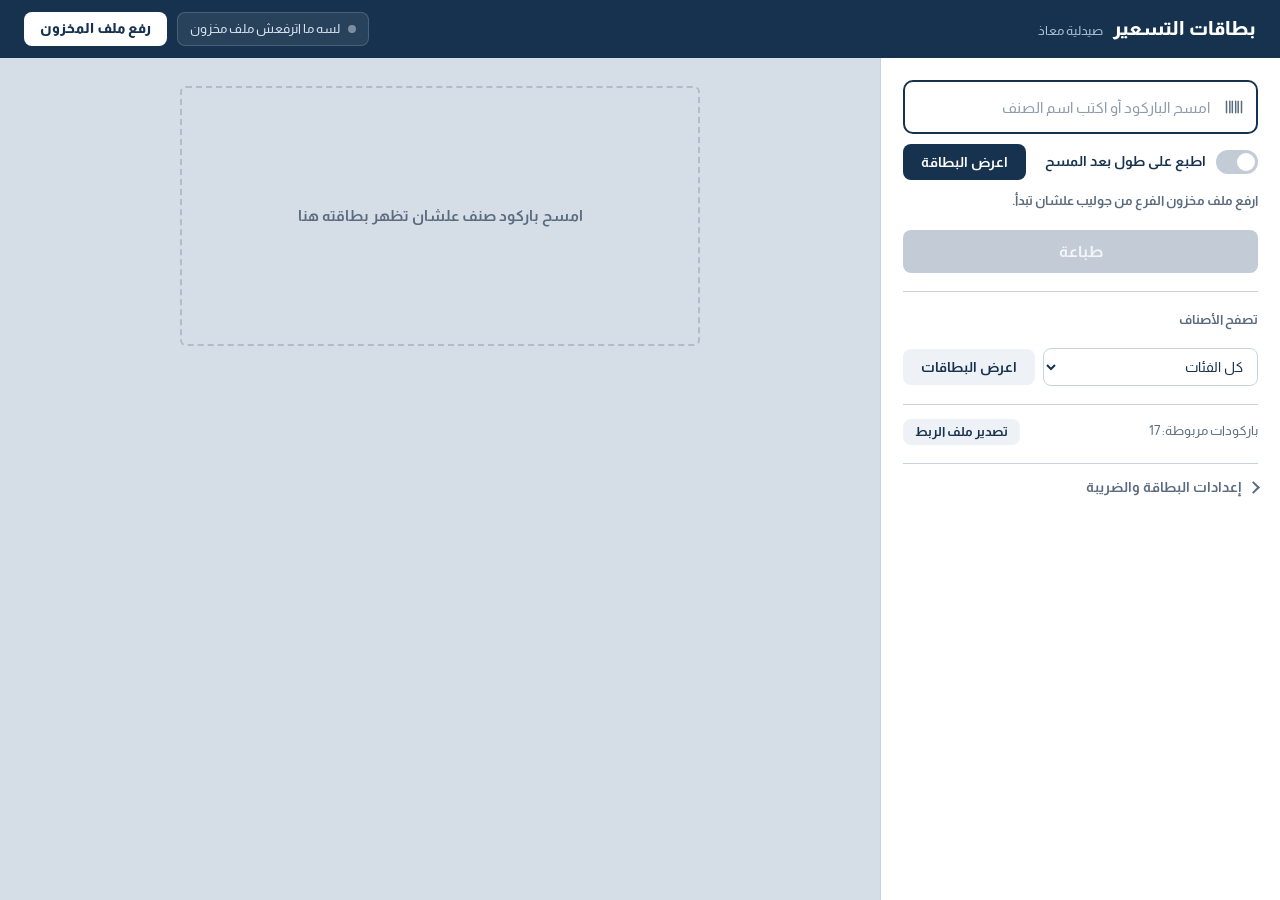
<file: index.html>
<!DOCTYPE html>
<html lang="ar" dir="rtl">
<head>
<meta charset="UTF-8">
<title>مولد بطاقات التسعير - صيدلية معاذ</title>
<link rel="icon" type="image/svg+xml" href="favicon.svg">
<script src="assets/lib/xlsx.full.min.js"></script>
<link href="assets/fonts.css" rel="stylesheet">
<style>
  :root{
    --tag-w: 70mm;
    --tag-h: 35mm;
    --gap: 3mm;

    /* طاولة الطباعة: كحلي معاذ + ورق الاستيكر + رمادي الكاونتر */
    --navy:#16324F;
    --navy-dark:#0E2236;
    --ink:#16324F;
    --ink-soft:#5B6B7F;
    --counter:#E6EBF0;
    --roll:#D5DDE6;
    --paper:#FFFFFF;
    --rule:#C9D3DE;
    --ready:#17805A;
    --ready-dark:#11654A;
    --amber:#A8650F;
    --danger:#B42318;
    --pill-bg:#EEF2F6;
    --border-dash:#C9D3DE;
    --font:"Almarai","Tajawal","Tahoma",sans-serif;
  }
  *{box-sizing:border-box;}
  html,body{margin:0;}
  body{
    font-family:var(--font);
    background:var(--counter);
    color:var(--ink);
    font-size:14px;
    line-height:1.5;
    min-height:100vh;
  }
  button, input, select{font-family:var(--font);}
  :focus-visible{outline:3px solid rgba(22,50,79,.35);outline-offset:2px;}

  /* ---------- الشريط العلوي ---------- */
  .masthead{
    display:flex;align-items:center;justify-content:space-between;gap:16px;flex-wrap:wrap;
    padding:12px 24px;
    background:var(--navy);
    color:#fff;
  }
  .brand{display:flex;align-items:baseline;gap:10px;}
  .brand h1{margin:0;font-size:19px;font-weight:800;letter-spacing:0;}
  .brand span{font-size:13px;color:#AFC2D6;}
  .stock{display:flex;align-items:center;gap:10px;flex-wrap:wrap;}
  .stock-chip{
    display:flex;align-items:center;gap:8px;
    background:rgba(255,255,255,.08);
    border:1px solid rgba(255,255,255,.16);
    border-radius:8px;
    padding:6px 12px;
    font-size:13px;color:#DCE6F0;
  }
  .stock-chip::before{content:"";width:8px;height:8px;border-radius:50%;background:#7C8DA0;flex:0 0 auto;}
  .stock-chip.ok::before{background:#4ADE9B;}
  .stock-chip .sep{width:1px;height:14px;background:rgba(255,255,255,.25);}
  .file-btn{
    display:inline-flex;align-items:center;
    background:#fff;color:var(--navy);
    border-radius:8px;padding:7px 16px;
    font-size:13.5px;font-weight:800;cursor:pointer;
  }
  .file-btn:hover{background:#E7EEF6;}
  .pill{display:none;}   /* اسم الملف بقى في شريحة المخزون */

  /* ---------- التخطيط ---------- */
  .wrap{
    display:grid;
    grid-template-columns:minmax(320px,400px) 1fr;
    gap:0;
    min-height:calc(100vh - 58px);
  }
  .panel{
    background:var(--paper);
    border-inline-end:1px solid var(--rule);
    padding:22px 22px 28px;
    display:flex;flex-direction:column;gap:18px;
  }
  .section-title{margin:0 0 8px;font-size:13px;font-weight:700;color:var(--ink-soft);}

  /* ---------- المسح ---------- */
  .scan-box{display:flex;flex-direction:column;gap:10px;}
  .scan-input-wrap{position:relative;display:flex;align-items:center;}
  .scan-input-wrap .scan-ic{position:absolute;right:14px;display:flex;color:var(--ink-soft);pointer-events:none;}
  .scan-input-wrap input{
    width:100%;
    padding:15px 46px 15px 14px;
    border:2px solid var(--navy);
    border-radius:10px;
    font-size:18px;font-weight:700;color:var(--ink);
    background:#fff;
  }
  .scan-input-wrap input::placeholder{font-weight:400;font-size:15px;color:#8E9BAB;}
  .scan-input-wrap input:focus{outline:none;box-shadow:0 0 0 4px rgba(22,50,79,.14);}
  .scan-actions{display:flex;align-items:center;justify-content:space-between;gap:12px;flex-wrap:wrap;}

  button{
    border:none;border-radius:8px;
    background:var(--navy);color:#fff;
    padding:10px 18px;
    font-size:14px;font-weight:700;cursor:pointer;
  }
  button:hover:not(:disabled){background:var(--navy-dark);}
  button:disabled{background:#C3CCD6;color:#F4F6F8;cursor:not-allowed;}
  button.secondary{background:var(--pill-bg);color:var(--ink);}
  button.secondary:hover:not(:disabled){background:#DEE5EC;}
  #printBtn{background:var(--ready);width:100%;padding:13px;font-size:16px;}
  #printBtn:hover:not(:disabled){background:var(--ready-dark);}
  #printBtn:disabled{background:#C3CCD6;}

  .switch{display:inline-flex;align-items:center;gap:10px;cursor:pointer;user-select:none;}
  .switch input{position:absolute;opacity:0;width:0;height:0;}
  .switch-track{position:relative;width:42px;height:24px;border-radius:999px;background:#C3CCD6;transition:background .15s;}
  .switch-dot{position:absolute;top:3px;right:3px;width:18px;height:18px;border-radius:50%;background:#fff;transition:transform .15s;}
  .switch input:checked + .switch-track{background:var(--ready);}
  .switch input:checked + .switch-track .switch-dot{transform:translateX(-18px);}
  .switch input:focus-visible + .switch-track{box-shadow:0 0 0 3px rgba(22,50,79,.25);}
  .switch-label{font-size:13.5px;font-weight:700;}

  .status{font-size:13px;font-weight:700;color:var(--ink-soft);line-height:1.7;min-height:1.7em;}
  .status.err{color:var(--danger);}

  /* ربط باركود مش موجود في ملف المخزون بصنف */
  .link-panel{padding:14px;border-radius:10px;background:#FFF6E6;border:1px solid #EBC98A;}
  .link-panel .link-msg{margin:0 0 10px;font-size:13px;color:#6E4206;line-height:1.75;}
  .link-panel input{width:100%;padding:10px 12px;border:1.5px solid #DDB56B;border-radius:8px;font-size:14px;font-weight:700;background:#fff;}
  .link-results{margin-top:8px;max-height:260px;overflow:auto;display:flex;flex-direction:column;gap:4px;}
  .link-results .lr{display:flex;justify-content:space-between;gap:10px;align-items:center;text-align:right;
    padding:9px 10px;border:1px solid #EBDDBF;border-radius:8px;background:#fff;cursor:pointer;font-size:13px;color:var(--ink);}
  .link-results .lr:hover,.link-results .lr.hl{border-color:var(--navy);background:#F2F6FA;}
  .link-results .lr small{color:var(--ink-soft);white-space:nowrap;direction:ltr;}
  .link-results .empty{font-size:12.5px;color:var(--ink-soft);padding:6px 2px;}

  /* ---------- تصفح الأصناف ---------- */
  .browse{border-top:1px solid var(--rule);padding-top:18px;display:flex;flex-direction:column;gap:10px;}
  .browse-row{display:flex;gap:8px;align-items:center;}
  .browse-row select{flex:1;}
  .field{display:flex;flex-direction:column;gap:5px;font-size:13px;color:var(--ink-soft);}
  .field span{font-weight:700;color:var(--ink);font-size:12.5px;}
  .field input[type=number], .field input[type=text], .field select, .browse select{
    padding:9px 10px;border:1px solid var(--rule);border-radius:8px;font-size:14px;color:var(--ink);background:#fff;
  }
  .field input:focus, .field select:focus, .browse select:focus{outline:none;border-color:var(--navy);box-shadow:0 0 0 3px rgba(22,50,79,.12);}
  .chk{display:inline-flex;align-items:center;gap:6px;font-size:13px;color:var(--ink);cursor:pointer;}

  .combo{position:relative;width:100%;}
  .combo input{width:100%;padding:9px 10px;border:1px solid var(--rule);border-radius:8px;font-size:14px;color:var(--ink);background:#fff;}
  .combo input:focus{outline:none;border-color:var(--navy);box-shadow:0 0 0 3px rgba(22,50,79,.12);}
  .combo-list{position:absolute;top:calc(100% + 4px);right:0;left:0;background:#fff;border:1px solid var(--rule);border-radius:8px;
    box-shadow:0 8px 20px rgba(22,50,79,.16);max-height:260px;overflow-y:auto;z-index:60;}
  .combo-list .opt{padding:8px 12px;font-size:13.5px;color:var(--ink);cursor:pointer;border-bottom:1px solid #F1F4F7;white-space:nowrap;overflow:hidden;text-overflow:ellipsis;}
  .combo-list .opt:last-child{border-bottom:none;}
  .combo-list .opt:hover, .combo-list .opt.hl{background:var(--pill-bg);}
  .combo-list .opt small{color:var(--ink-soft);font-size:12px;}
  .combo-list .empty{padding:10px 12px;color:var(--ink-soft);font-size:13px;}

  /* ---------- الإعدادات ---------- */
  details.settings{border-top:1px solid var(--rule);padding-top:14px;}
  details.settings > summary{cursor:pointer;list-style:none;font-size:13.5px;font-weight:700;color:var(--ink-soft);display:flex;align-items:center;gap:8px;}
  details.settings > summary::-webkit-details-marker{display:none;}
  details.settings > summary::before{content:"";width:7px;height:7px;border-inline-start:2px solid currentColor;border-bottom:2px solid currentColor;transform:rotate(-45deg);transition:transform .15s;}
  details.settings[open] > summary::before{transform:rotate(-135deg) translate(-2px,-2px);}
  details.settings .row{display:grid;grid-template-columns:1fr 1fr;gap:12px;margin-top:14px;}
  details.settings .row .field:has(.chk){grid-column:1 / -1;}
  .links-info{display:flex;align-items:center;justify-content:space-between;gap:10px;border-top:1px solid var(--rule);padding-top:14px;font-size:12.5px;color:var(--ink-soft);}
  .links-info button{padding:6px 12px;font-size:12.5px;flex:0 0 auto;}

  /* ---------- رول الاستيكرات (المعاينة) ---------- */
  .preview-tray{
    background:var(--roll);
    padding:28px 24px 40px;
    display:flex;flex-direction:column;align-items:center;gap:16px;
    min-width:0;
  }
  .select-bar{display:flex;align-items:center;gap:8px;flex-wrap:wrap;justify-content:center;}
  .select-bar button{padding:7px 14px;font-size:13px;}
  .select-bar .pill{display:inline-block;background:#fff;color:var(--ink);font-size:12.5px;font-weight:700;padding:5px 12px;border-radius:999px;}
  #sheet:empty{
    display:flex;align-items:center;justify-content:center;
    width:min(100%, 520px);min-height:260px;
    border:2px dashed #AEBCCB;border-radius:6px;
    color:var(--ink-soft);font-size:15px;font-weight:700;text-align:center;padding:24px;
  }
  #sheet:empty::before{content:"امسح باركود صنف علشان تظهر بطاقته هنا";}
  @media screen{
    /* صنف واحد (مسح باركود): البطاقة تظهر كبيرة زي ما هتتطبع بالظبط، بس مكبّرة */
    #sheet.single .tag{zoom:1.9;}
    #sheet.single .tag .select-box, #sheet.single .tag .quick-print{display:none;}
    /* أكتر من صنف: شبكة بدل عمود طويل */
    #sheet.receipt-mode:not(.single){flex-direction:row;flex-wrap:wrap;justify-content:center;align-items:flex-start;gap:14px;max-width:100%;}
  }

  @media screen and (max-width:900px){
    .wrap{grid-template-columns:1fr;}
    .panel{border-inline-end:none;border-bottom:1px solid var(--rule);}
    #sheet.single .tag{zoom:1.35;}
  }
  @media screen and (max-width:600px){
    .masthead{padding:12px 16px;}
    .panel{padding:18px 16px;}
    .preview-tray{padding:20px 16px 32px;}
    #sheet.single .tag{zoom:1.15;}
  }
  @media (prefers-reduced-motion:reduce){*{transition:none!important;}}

  .tag .select-box{
    position:absolute;
    top:1mm;
    left:1mm;
    width:14px;
    height:14px;
    accent-color:var(--navy);
    cursor:pointer;
    z-index:5;
  }
  /* زر الضريبة لكل صنف — يظهر في المعاينة بس، مش في الطباعة */
  .tag .vat-toggle{
    position:absolute;
    bottom:1mm;
    left:1mm;
    padding:1px 5px;
    font:700 9px/1.4 Tahoma, sans-serif;
    border-radius:4px;
    border:1px solid var(--navy);
    background:var(--navy);
    color:#fff;
    cursor:pointer;
    z-index:5;
    text-decoration:none;
  }
  .tag .vat-toggle.off{
    background:#fff;
    color:#b45309;
    border-color:#b45309;
  }
  .tag .quick-print{
    position:absolute;
    top:1mm;
    right:1mm;
    width:18px;
    height:18px;
    padding:0;
    font-size:10px;
    line-height:1;
    border-radius:4px;
    background:var(--navy);
    color:#fff;
    border:none;
    cursor:pointer;
    display:flex;
    align-items:center;
    justify-content:center;
    z-index:5;
  }
  .tag .quick-print:hover{background:var(--navy-dark);}

  #sheet{
    display:flex;
    flex-wrap:wrap;
    gap: var(--gap);
    justify-content:center;
    margin:0 auto;
  }

  #sheet.receipt-mode{
    flex-direction:column;
    align-items:center;
  }

  .tag{
    width:var(--tag-w);
    height:var(--tag-h);
    background:#fff;
    border-radius:2px;
    box-shadow:0 1px 3px rgba(22,50,79,.15), 0 0 0 1px rgba(22,50,79,.06);
    display:flex;
    flex-direction:column;
    align-items:var(--tag-align-items, center);
    justify-content:center;
    text-align:var(--tag-align, center);
    padding:2mm;
    overflow:hidden;
    position:relative;
    font-size: var(--tag-font-size, 15px);
    font-weight: var(--tag-bold, bold);
    text-decoration: var(--tag-underline, none);
    font-family: var(--tag-font-family, "Tahoma");
  }
  .tag .name{
    font-family:var(--font);
    font-size:0.96em;
    line-height:1.25;
    max-height:2.6em;
    overflow:hidden;
    color:#111;
  }
  .tag .code{
    font-size:0.83em;
    color:#222;
    margin-top:1mm;
  }
  .tag .price{
    font-size:1.6em;
    margin-top:1.2mm;
    letter-spacing:.5px;
    color:#000;
    text-decoration:underline;
  }
  .tag .price{direction:ltr;}
  .tag .price .dec{font-size:0.68em;}
  .tag .price .cur{height:0.78em;width:auto;vertical-align:-0.02em;margin-right:0.18em;display:inline-block;}
  .tag .taxnote{
    font-size:0.67em;
    color:#333;
    margin-top:1mm;
  }
  .tag .serial{
    position:absolute;
    bottom:1.2mm;
    right:2mm;
    font-size:0.67em;
    color:#333;
  }

  @media print{
    body{background:#fff;padding:0;margin:0;}
    .masthead, .panel, .no-print{display:none !important;}
    .select-bar, .tag .select-box, .tag .quick-print, .tag .vat-toggle{display:none !important;}
    .tag.unselected{display:none !important;}
    .wrap{padding:0; max-width:none; display:block; min-height:0;}
    body{min-height:0;}
    .preview-tray{display:block;}
    .preview-tray{background:none;border:none;padding:0;border-radius:0;margin:0;}
    #sheet{gap:0mm; max-width:none;}
    #sheet.receipt-mode{display:block;}
    .tag{page-break-inside:avoid; box-shadow:none;}
    #sheet.receipt-mode .tag{
      page-break-after: always;
      break-after: page;
      margin:0 auto;
      /* أقل من مقاس الصفحة بربع مليمتر: كروم بيقرّب مقاس الصفحة لتحت شوية */
      height: calc(var(--tag-h) - 0.25mm);
    }
    #sheet.receipt-mode .tag:last-child{
      page-break-after: auto;
    }
    /* آخر بطاقة ظاهرة فعلًا (مش بس آخر واحدة في القائمة) — عشان ميطلعش استيكر فاضي */
    #sheet.receipt-mode .tag.print-last{
      page-break-after: auto;
      break-after: auto;
    }
    @page{margin:5mm;}
  }
</style>
</head>
<body>

<header class="masthead no-print">
  <div class="brand">
    <h1>بطاقات التسعير</h1>
    <span>صيدلية معاذ</span>
  </div>
  <div class="stock">
    <div class="stock-chip" id="stockChip">لسه ما اترفعش ملف مخزون</div>
    <span class="pill" id="fileStatusPill"></span>
    <label for="fileInput" class="file-btn">رفع ملف المخزون</label>
    <input type="file" id="fileInput" accept=".xlsx,.xls,.csv" hidden>
  </div>
</header>

<div class="wrap">
<div class="panel no-print">

  <div class="scan-box">
    <div class="scan-input-wrap">
      <span class="scan-ic" aria-hidden="true">
        <svg width="20" height="20" viewBox="0 0 24 24" fill="none" stroke="currentColor" stroke-width="1.8" stroke-linecap="round"><path d="M3 5v14M7 5v14M10 5v14M14 5v14M17 5v14M21 5v14"/></svg>
      </span>
      <input type="text" id="barcodeSearch" placeholder="امسح الباركود أو اكتب اسم الصنف" autocomplete="off" aria-label="الباركود أو اسم الصنف">
    </div>
    <div class="scan-actions">
      <label class="switch">
        <input type="checkbox" id="autoPrint">
        <span class="switch-track"><span class="switch-dot"></span></span>
        <span class="switch-label">اطبع على طول بعد المسح</span>
      </label>
      <button type="button" id="scanBtn">اعرض البطاقة</button>
    </div>
    <div class="link-panel" id="linkPanel" hidden>
      <p class="link-msg" id="linkMsg"></p>
      <input type="text" id="linkSearch" placeholder="اكتب اسم الصنف أو الكود" autocomplete="off">
      <div class="link-results" id="linkResults"></div>
    </div>
    <div class="status" id="status"></div>
  </div>

  <button id="printBtn" disabled>طباعة</button>

  <div class="browse">
    <p class="section-title">تصفح الأصناف</p>
    <div class="browse-row">
      <select id="catFilter" aria-label="فئة المنتج"><option value="">كل الفئات</option></select>
      <button id="renderBtn" class="secondary" disabled>اعرض البطاقات</button>
    </div>
    <div class="field" style="display:none;">
      <div class="combo" id="supCombo">
        <input type="text" id="supSearch" placeholder="اكتب اسم المورد" autocomplete="off" aria-label="المورد">
        <div class="combo-list" id="supList" hidden></div>
      </div>
    </div>
  </div>

  <div class="links-info" id="linksInfo">
      <span id="linksCount">باركودات مربوطة: 0</span>
      <button type="button" id="exportLinksBtn" class="secondary" disabled>تصدير ملف الربط</button>
  </div>

  <details class="settings">
    <summary>إعدادات البطاقة والضريبة</summary>
    <div class="row">
      <div class="field">
        <span>عرض البطاقة (مم)</span>
        <input type="number" id="tagW" value="70" min="20" max="200">
      </div>
      <div class="field">
        <span>ارتفاع البطاقة (مم)</span>
        <input type="number" id="tagH" value="35" min="15" max="150">
      </div>
      <div class="field">
        <span>المسافة بين البطاقات (مم)</span>
        <input type="number" id="tagGap" value="3" min="0" max="20">
      </div>
      <div class="field">
        <span>نسبة الضريبة %</span>
        <input type="number" id="vatRate" value="15" min="0" max="100">
      </div>
      <div class="field">
        <label class="chk"><input type="checkbox" id="vatIncluded"> الافتراضي: بدون ضريبة (وأحدد بنفسي اللي عليه ضريبة)</label>
      </div>
      <div class="field">
        <span>نوع الخط</span>
        <select id="fontFamily">
          <option value="Tahoma" selected>Tahoma</option>
          <option value="Tajawal">Tajawal</option>
          <option value="Cairo">Cairo</option>
          <option value="Almarai">Almarai</option>
          <option value="Segoe UI">Segoe UI</option>
          <option value="Arial">Arial</option>
          <option value="Times New Roman">Times New Roman</option>
        </select>
      </div>
      <div class="field">
        <span>حجم الخط</span>
        <select id="fontSize">
          <option value="9">9</option>
          <option value="10">10</option>
          <option value="11">11</option>
          <option value="13">13</option>
          <option value="14">14</option>
          <option value="15" selected>15</option>
          <option value="16">16</option>
          <option value="18">18</option>
          <option value="20">20</option>
          <option value="22">22</option>
        </select>
      </div>
      <div class="field">
        <span>نمط الخط</span>
        <div style="display:flex;gap:12px;align-items:center;padding-top:2px;">
          <label class="chk"><input type="checkbox" id="fontBold" checked> غامق</label>
          <label class="chk"><input type="checkbox" id="fontUnderline"> تحته خط</label>
        </div>
      </div>
      <div class="field">
        <span>محاذاة النص</span>
        <select id="fontAlign">
          <option value="center" selected>وسط</option>
          <option value="right">يمين</option>
          <option value="left">يسار</option>
        </select>
      </div>
    </div>
  </details>

  <!-- إدخال صنف يدوي: مخفي مؤقتًا — شيل hidden علشان يرجع -->
  <details class="card" id="manualCard" style="grid-column:1 / -1;" hidden>
    <summary class="card-head">
      <div class="card-icon">✍️</div>
      <p class="card-title">إدخال صنف يدوي</p>
      <span class="chev">▾</span>
    </summary>
    <div class="row">
      <div class="field">
        <span>الكود</span>
        <input type="text" id="manCode" style="width:120px;" placeholder="00012959">
      </div>
      <div class="field">
        <span>اسم الصنف</span>
        <input type="text" id="manName" style="width:220px;" placeholder="مثال: سيريلاك قمح وعسل 1 كجم">
      </div>
      <div class="field">
        <span>السعر النهائي (شامل الضريبة)</span>
        <input type="number" id="manPrice" step="0.01" style="width:110px;" placeholder="70.26">
      </div>
      <button id="addManualBtn" type="button">إضافة للطباعة</button>
      <button id="clearAllBtn" type="button" class="secondary">امسح الأصناف اليدوية</button>
    </div>
  </details>
</div>

<div class="preview-tray">
  <div class="select-bar no-print" id="selectBar" style="display:none;">
    <button type="button" id="selectAllBtn" class="secondary">تحديد الكل</button>
    <button type="button" id="selectNoneBtn" class="secondary">إلغاء التحديد</button>
    <span class="pill" id="selectedCount">0 / 0</span>
  </div>
  <div id="sheet"></div>
</div>
</div>

<script>
const fileInput = document.getElementById('fileInput');
const renderBtn = document.getElementById('renderBtn');
const printBtn  = document.getElementById('printBtn');
const statusEl  = document.getElementById('status');
const sheetEl   = document.getElementById('sheet');
const tagW = document.getElementById('tagW');
const tagH = document.getElementById('tagH');
const tagGap = document.getElementById('tagGap');
const vatRate = document.getElementById('vatRate');
const vatIncluded = document.getElementById('vatIncluded');
const fontSizeSel = document.getElementById('fontSize');
const fontFamilySel = document.getElementById('fontFamily');
const fontBold = document.getElementById('fontBold');
const fontUnderline = document.getElementById('fontUnderline');
const fontAlign = document.getElementById('fontAlign');
const manName = document.getElementById('manName');
const manCode = document.getElementById('manCode');
const manPrice = document.getElementById('manPrice');
const addManualBtn = document.getElementById('addManualBtn');
const clearAllBtn = document.getElementById('clearAllBtn');
const fileStatusPill = document.getElementById('fileStatusPill');
const selectBar = document.getElementById('selectBar');
const selectAllBtn = document.getElementById('selectAllBtn');
const selectNoneBtn = document.getElementById('selectNoneBtn');
const selectedCount = document.getElementById('selectedCount');
const catFilter = document.getElementById('catFilter');
const barcodeSearch = document.getElementById('barcodeSearch');
const scanBtn = document.getElementById('scanBtn');
const autoPrintChk = document.getElementById('autoPrint');
const supSearch = document.getElementById('supSearch');
const supList = document.getElementById('supList');
const pageStyleTag = document.createElement('style');
document.head.appendChild(pageStyleTag);

let rows = [];
let suppliers = [];
let supplierSel = '';
let supHl = -1;
let scanMode = { active:false, term:'' };
let manualView = false;

// strip leading zeros so "00012959" matches "12959"
function normCode(v){ return String(v||'').replace(/\s+/g,'').replace(/^0+/,''); }

// باركود الأدوية (GS1) بيكون شكله 01 + GTIN من 14 رقم + بيانات التشغيلة/الصلاحية،
// زي "010628512800205910um". الباركود الخطي على نفس العلبة = 6285128002059.
// بنطلع رقم المنتج (GTIN) من الاتنين ونقارن بيه.
function gtinKey(v){
  const s = String(v||'').replace(/[\s\x1d]+/g,'');
  const m = s.match(/^(?:\][a-zA-Z]\d)?01(\d{14})/);   // ]d2 = بادئة بعض أجهزة المسح
  const digits = m ? m[1] : (/^\d+$/.test(s) ? s : '');
  return digits.replace(/^0+/,'');
}

// ---------- باركودات مربوطة يدويًا ----------
// جوليب ممكن يسجل للصنف أكتر من باركود، وتقرير المخزون بيطلّع الأساسي بس.
// الباركود اللي مش في الملف تربطه بالصنف مرة، ويتحفظ هنا: { مفتاح الباركود: كود الصنف }
const LINKS_KEY = 'priceTagBarcodeLinks';
let barcodeLinks = {};
try{ barcodeLinks = JSON.parse(localStorage.getItem(LINKS_KEY) || '{}') || {}; }catch(err){ barcodeLinks = {}; }
function linkKey(v){ return gtinKey(v) || String(v||'').replace(/\s+/g,''); }
// الربط المشترك: ملف links.json في الريبو، بيتقري لكل الناس.
// الربط الجديد بيتحفظ على الجهاز، وزرار "تصدير ملف الربط" بيطلّع ملف فيه الاتنين
// علشان يترفع مكان links.json فيوصل لكل الأجهزة.
let sharedLinks = {};
function linkCodeOf(v){ return v && typeof v === 'object' ? normCode(v.code) : normCode(v); }
function linkedCode(scanned){
  const k = linkKey(scanned);
  const v = barcodeLinks[k] !== undefined ? barcodeLinks[k] : sharedLinks[k];
  return v ? linkCodeOf(v) : '';
}
function saveLink(scanned, r){
  barcodeLinks[linkKey(scanned)] = { code: r.code, name: r.name };
  try{ localStorage.setItem(LINKS_KEY, JSON.stringify(barcodeLinks)); }catch(err){}
  updateLinksInfo();
}
function newLocalLinks(){
  return Object.keys(barcodeLinks).filter(k => linkCodeOf(sharedLinks[k]) !== linkCodeOf(barcodeLinks[k]));
}
function updateLinksInfo(){
  const el = document.getElementById('linksInfo');
  if(!el) return;
  const total = new Set([...Object.keys(sharedLinks), ...Object.keys(barcodeLinks)]).size;
  const fresh = newLocalLinks().length;
  document.getElementById('linksCount').textContent = fresh
    ? `باركودات مربوطة: ${total} — منها ${fresh} جديد على الجهاز ده لسه ما اترفعش`
    : `باركودات مربوطة: ${total}`;
  document.getElementById('exportLinksBtn').disabled = total === 0;
}
function exportLinks(){
  const merged = {};
  const keys = [...new Set([...Object.keys(sharedLinks), ...Object.keys(barcodeLinks)])].sort();
  for(const k of keys){
    const v = barcodeLinks[k] !== undefined ? barcodeLinks[k] : sharedLinks[k];
    const code = v && typeof v === 'object' ? v.code : v;
    const r = rows.find(x => x.code && normCode(x.code) === normCode(code));
    merged[k] = { code: String(code), name: (v && v.name) || (r && r.name) || '' };
  }
  const blob = new Blob([JSON.stringify(merged, null, 2) + '\n'], { type: 'application/json' });
  const a = document.createElement('a');
  a.href = URL.createObjectURL(blob);
  a.download = 'links.json';
  document.body.appendChild(a); a.click(); a.remove();
  setTimeout(()=>URL.revokeObjectURL(a.href), 2000);
}
function loadSharedLinks(){
  fetch('links.json', { cache: 'no-cache' })
    .then(res => res.ok ? res.json() : {})
    .then(data => { sharedLinks = (data && typeof data === 'object') ? data : {}; updateLinksInfo(); })
    .catch(() => { updateLinksInfo(); });   // فاتح الملف من الجهاز من غير سيرفر: الربط المحلي بس
}

// توحيد الحروف العربية للبحث بالاسم (أ/إ/آ = ا، ة = ه، ى = ي)
function normAr(v){
  return String(v||'').toLowerCase()
    .replace(/[ًٌٍَُِّْـ]/g,'').replace(/[أإآ]/g,'ا').replace(/ة/g,'ه').replace(/ى/g,'ي')
    .replace(/\s+/g,' ').trim();
}
function isCodeLike(t){ return /^[\d\s\x1d\]a-zA-Z]+$/.test(t) && /\d{4,}/.test(t); }
function nameMatches(r, words){
  const n = r._n || (r._n = normAr(r.name));
  return words.every(w => n.includes(w));
}

function matchesScan(r){
  const t = scanMode.term;
  if(!t) return true;
  if(!isCodeLike(t)){
    // بحث بالاسم: كل الكلمات لازم تكون موجودة في اسم الصنف
    return nameMatches(r, normAr(t).split(' ').filter(Boolean));
  }
  const bc = String(r.barcode||'').trim();
  const cd = String(r.code||'').trim();
  if(bc === t || cd === t) return true;
  if(cd && normCode(cd) === normCode(t)) return true;
  const tk = gtinKey(t);
  if(tk && tk.length >= 8 && r._gtin === tk) return true;
  const linked = linkedCode(t);
  return !!(linked && cd && normCode(cd) === linked);
}

function clearScanView(){
  scanMode = { active:false, term:'' };
  sheetEl.innerHTML = '';
  selectBar.style.display = 'none';
  printBtn.disabled = true;
}

function runScan(){
  const t = barcodeSearch.value.trim();
  if(!t){ clearScanView(); return; }
  if(!rows.length){
    statusEl.className = 'status err';
    statusEl.textContent = 'ارفع ملف مخزون الفرع الأول من زرار «رفع ملف المخزون» فوق.';
    barcodeSearch.select();
    return;
  }
  scanMode = { active:true, term:t };
  manualView = false;
  hideLinkPanel();
  render();
  const found = sheetEl.querySelectorAll('.tag').length;
  // الطباعة التلقائية لما يطلع صنف واحد بس (البحث بالاسم ممكن يطلّع كذا صنف)
  if(found === 1 && autoPrintChk.checked){
    requestAnimationFrame(()=>requestAnimationFrame(()=>{
      window.print();
      setTimeout(()=>{ barcodeSearch.value=''; barcodeSearch.focus(); }, 120);
    }));
  }else if(found === 0){
    if(rows.length && isCodeLike(t)) showLinkPanel(t);
    else barcodeSearch.select();
  }
}

// ---------- لوحة الربط: تظهر لما الباركود مش موجود ----------
const linkPanel = document.getElementById('linkPanel');
const linkMsg = document.getElementById('linkMsg');
const linkSearch = document.getElementById('linkSearch');
const linkResults = document.getElementById('linkResults');
let linkTerm = '';
let linkHl = -1;

function showLinkPanel(scanned){
  linkTerm = scanned;
  linkMsg.innerHTML = `الباركود <b dir="ltr">${escapeHtml(scanned)}</b> مش موجود في ملف المخزون (ممكن يكون باركود إضافي). دوّر على الصنف واختاره، والباركود هيتربط بيه من هنا ورايح.`;
  linkSearch.value = '';
  linkResults.innerHTML = '';
  linkPanel.hidden = false;
  linkSearch.focus();
}
function hideLinkPanel(){
  linkPanel.hidden = true;
  linkTerm = '';
}
function renderLinkResults(){
  const q = linkSearch.value.trim();
  linkHl = -1;
  if(!q){ linkResults.innerHTML = ''; return; }
  const words = normAr(q).split(' ').filter(Boolean);
  const qc = normCode(q);
  const hits = [];
  for(const r of rows){
    if(r.manual || !r.code) continue;
    if(nameMatches(r, words) || (qc.length >= 3 && normCode(r.code).includes(qc))) hits.push(r);
    if(hits.length >= 30) break;
  }
  linkResults.innerHTML = hits.length
    ? hits.map((r,i) => `<div class="lr" data-i="${i}"><span>${escapeHtml(r.name)}</span><small>${escapeHtml(r.code)} · ${fmtPrice(r.price)}</small></div>`).join('')
    : '<div class="empty">مفيش صنف بالاسم ده</div>';
  linkResults._hits = hits;
}
function pickLink(r){
  const scanned = linkTerm;
  saveLink(scanned, r);
  hideLinkPanel();
  barcodeSearch.value = scanned;
  runScan();
  statusEl.className = 'status';
  statusEl.textContent = `تم ربط الباركود ${scanned} بـ «${r.name}». المرة الجاية هيطلع على طول.`;
}
linkSearch.addEventListener('input', renderLinkResults);
linkSearch.addEventListener('keydown', (e)=>{
  const items = [...linkResults.querySelectorAll('.lr')];
  if(e.key === 'ArrowDown' || e.key === 'ArrowUp'){
    if(!items.length) return;
    e.preventDefault();
    linkHl = (linkHl + (e.key === 'ArrowDown' ? 1 : -1) + items.length) % items.length;
    items.forEach((el,i) => el.classList.toggle('hl', i === linkHl));
    items[linkHl].scrollIntoView({block:'nearest'});
  }else if(e.key === 'Enter'){
    e.preventDefault();
    const hits = linkResults._hits || [];
    const r = hits[linkHl >= 0 ? linkHl : (hits.length === 1 ? 0 : -1)];
    if(r) pickLink(r);
  }else if(e.key === 'Escape'){
    hideLinkPanel();
    barcodeSearch.focus();
  }
});
linkResults.addEventListener('click', (e)=>{
  const el = e.target.closest('.lr');
  if(!el) return;
  const r = (linkResults._hits || [])[+el.dataset.i];
  if(r) pickLink(r);
});

// قائمة الفئات تتبني من عمود Category في ملف المخزون المرفوع
function populateCategories(){
  const cats = [];
  for(const r of rows){
    const c = categoryOf(r);
    if(c && !cats.includes(c)) cats.push(c);
  }
  cats.sort((a,b)=>a.localeCompare(b,'ar'));
  catFilter.innerHTML = '<option value="">كل الفئات</option>' + cats.map(c =>
    `<option value="${escapeHtml(c)}">${escapeHtml(c)}</option>`
  ).join('');
}

function categoryOf(r){
  return String(r.category||'').trim();
}

function filteredRows(){
  if(scanMode.active) return rows.filter(matchesScan);
  if(manualView) return rows.filter(r => r.manual);
  const cat = catFilter.value;
  const sup = supplierSel;
  return rows.filter(r =>
    (!cat || categoryOf(r) === cat) &&
    (!sup || String(r.supplier||'').trim() === sup)
  );
}

// Flexible header matching: strip spaces/diacritics-ish and compare (case-insensitive)
function normalize(h){
  return String(h||'').toLowerCase().replace(/\s+/g,'').replace(/[ًٌٍَُِّْـ]/g,'').trim();
}

const HEADER_MAP = {
  code: ['صنف','كودالصنف','كود','مرجعداخلي','مرجع','productref','referencecode'],
  barcode: ['productbarcode','باركود','الباركود'],
  name: ['أسمالصنف','اسمالصنف','اسمالمنتج','أسمالمنتج','الاسم','productname','arabicname','product'],
  qty:  ['كمية','الكمية','qty','quantity'],
  unit: ['وحدات','الوحدة','وحدة'],
  price:['س.بيع','سعربيع','سعرالبيع','سعر','salesprice','saleprice'],
  supplier:['supplier','المورد','الوردية'],
  category:['category','الفئة','القسم'],
  branch:['branch','الفرع']
};

// Product Ref comes without leading "000" in the file; ensure it starts with 000
function fixRef(c){
  const s = String(c||'').trim();
  if(!s) return '';
  return s.startsWith('000') ? s : '000' + s;
}

function mapRow(rawRow, headerIndex){
  const out = {};
  for(const key in HEADER_MAP){
    const idx = headerIndex[key];
    out[key] = (idx !== undefined) ? rawRow[idx] : '';
  }
  return out;
}

// Exact header matches first, then loose matches — never reuse a column already taken
function matchHeaders(row){
  const headers = (row||[]).map(normalize);
  const found = {};
  const taken = new Set();
  for(const key in HEADER_MAP){
    const cands = HEADER_MAP[key].map(normalize);
    let i = headers.findIndex(h => cands.includes(h));
    if(i !== -1){ found[key] = i; taken.add(i); }
  }
  for(const key in HEADER_MAP){
    if(found[key] !== undefined) continue;
    const cands = HEADER_MAP[key].map(normalize);
    let i = headers.findIndex((h, idx) => !taken.has(idx) && h && cands.some(c => h.includes(c) || c.includes(h)));
    if(i !== -1){ found[key] = i; taken.add(i); }
  }
  return found;
}

// Reports have title/filter rows above the real headers — scan for the best header row
function findHeaderRow(aoa){
  const limit = Math.min(aoa.length, 40);
  let best = { idx: -1, score: 0, map: {} };
  for(let i=0; i<limit; i++){
    const map = matchHeaders(aoa[i]);
    const score = Object.keys(map).length;
    if(score > best.score){ best = { idx: i, score, map }; }
  }
  return best;
}

fileInput.addEventListener('change', (e)=>{
  const file = e.target.files[0];
  if(!file) return;
  fileStatusPill.textContent = file.name;
  statusEl.className = 'status';
  statusEl.textContent = 'جاري القراءة...';
  const reader = new FileReader();
  reader.onload = (ev)=>{
    try{
      const data = new Uint8Array(ev.target.result);
      const wb = XLSX.read(data, {type:'array'});
      const wsName = wb.SheetNames[0];
      const ws = wb.Sheets[wsName];
      const aoa = XLSX.utils.sheet_to_json(ws, {header:1, raw:true, defval:''});
      if(!aoa.length){ throw new Error('الملف فارغ'); }

      const hdr = findHeaderRow(aoa);
      if(hdr.idx === -1 || hdr.map.name === undefined || hdr.map.price === undefined){
        throw new Error('لم يتم العثور على أعمدة الاسم والسعر في الملف. تأكد من أسماء الأعمدة في صف العناوين.');
      }

      const loaded = aoa.slice(hdr.idx + 1)
        .map(r => mapRow(r, hdr.map))
        .filter(r => String(r.name||'').trim() !== '')
        .map(r => {
          r.code = fixRef(r.code);
          r.barcode = String(r.barcode||'').trim();
          r.price = (typeof r.price === 'number') ? r.price : (parseFloat(String(r.price).replace(/[^\d.\-]/g,'')) || 0);
          return r;
        });

      // بيانات الملف: تاريخ التقرير (Report Time) واسم الفرع
      let reportTime = '';
      for(let i = 0; i < hdr.idx; i++){
        const m = String((aoa[i]||[]).join(' ')).match(/Report\s*Time\s*:\s*(.+)/i);
        if(m){ reportTime = m[1].trim(); break; }
      }
      const branch = String((loaded.find(r => String(r.branch||'').trim()) || {}).branch || '').trim();
      const meta = { file: file.name, reportTime, branch, savedAt: new Date().toISOString() };

      applyStock(loaded, meta);
      saveStock(loaded, meta);
    }catch(err){
      statusEl.className = 'status err';
      statusEl.textContent = 'خطأ في قراءة الملف: ' + err.message;
    }
    fileInput.value = '';   // يسمح برفع نفس الملف تاني بعد تعديله
  };
  reader.readAsArrayBuffer(file);
});

// ---------- مخزون الفرع: بيتحفظ في المتصفح بعد الرفع، فلما تفتح الأداة تاني تلاقيه ----------
const STOCK_KEY = 'priceTagStock';

function stockSummary(meta){
  const parts = [];
  if(meta.branch) parts.push(meta.branch);
  if(meta.reportTime) parts.push('تقرير ' + meta.reportTime);
  return parts.join(' — ');
}

function applyStock(list, meta){
  rows = list;
  rows.forEach(r => { r._gtin = gtinKey(r.barcode); });
  manualView = false;
  populateSuppliers();
  populateCategories();
  sheetEl.innerHTML = '';
  selectBar.style.display = 'none';
  printBtn.disabled = true;
  renderBtn.disabled = rows.length === 0;
  const withBarcode = rows.filter(r => r.barcode).length;
  const info = stockSummary(meta);
  statusEl.className = 'status';
  statusEl.textContent = `مخزون الفرع جاهز: ${rows.length} صنف (${withBarcode} بباركود)${info ? ' — ' + info : ''}. امسح الباركود أو اختر فلتر.`;
  fileStatusPill.textContent = meta.file || 'مخزون الفرع';
  const chip = document.getElementById('stockChip');
  chip.innerHTML = [meta.branch, `${rows.length.toLocaleString('en-US')} صنف`, meta.reportTime ? `تقرير ${meta.reportTime}` : '']
    .filter(Boolean).map(x => `<bdi>${escapeHtml(x)}</bdi>`).join('<span class="sep"></span>');
  chip.title = meta.file || '';
  chip.classList.add('ok');
  barcodeSearch.focus();
}

function saveStock(list, meta){
  try{
    const compact = list.map(r => [r.code, r.barcode, r.name, r.price, categoryOf(r), String(r.supplier||'').trim()]);
    localStorage.setItem(STOCK_KEY, JSON.stringify({ meta, rows: compact }));
  }catch(err){
    // المساحة مش كفاية أو التخزين مقفول: الأداة شغالة عادي بس هتحتاج رفع الملف كل مرة
  }
}

function loadSavedStock(){
  try{
    const saved = JSON.parse(localStorage.getItem(STOCK_KEY) || 'null');
    if(!saved || !Array.isArray(saved.rows) || !saved.rows.length) return false;
    const list = saved.rows.map(a => ({
      code: a[0] || '', barcode: a[1] || '', name: a[2] || '', price: a[3],
      category: a[4] || '', supplier: a[5] || ''
    }));
    applyStock(list, saved.meta || {});
    return true;
  }catch(err){ return false; }
}

function clearSavedStock(){
  try{ localStorage.removeItem(STOCK_KEY); }catch(err){}
}

function populateSuppliers(){
  const seen = [];
  for(const r of rows){
    const s = String(r.supplier||'').trim();
    if(s && !seen.includes(s)) seen.push(s);
  }
  seen.sort((a,b)=>a.localeCompare(b,'ar'));
  suppliers = seen;
  supplierSel = '';
  scanMode = { active:false, term:'' };
  barcodeSearch.value = '';
  supSearch.value = '';
  supList.innerHTML = '';
  supList.hidden = true;
  // ملف مخزون الفرع مفيهوش عمود مورد: نخفي الفلتر بدل ما يظهر فاضي
  const supField = document.getElementById('supCombo').closest('.field');
  if(supField) supField.style.display = suppliers.length ? '' : 'none';
}

function supplierCountOf(name){
  let n = 0;
  for(const r of rows) if(String(r.supplier||'').trim() === name) n++;
  return n;
}

function supMatches(){
  const q = supSearch.value.trim().toLowerCase();
  const hits = [];
  for(const s of suppliers){
    if(!q || s.toLowerCase().includes(q)) hits.push(s);
    if(hits.length >= 60) break;
  }
  return hits;
}

function renderSupList(){
  const hits = supMatches();
  supHl = -1;
  if(!hits.length){
    supList.innerHTML = `<div class="empty">لا يوجد مورد بهذا الاسم</div>`;
    supList.hidden = false;
    return;
  }
  let html = '';
  if(!supSearch.value.trim()) html += `<div class="opt" data-val="">كل الموردين</div>`;
  for(const s of hits){
    html += `<div class="opt" data-val="${escapeHtml(s)}">${escapeHtml(s)} <small>(${supplierCountOf(s)})</small></div>`;
  }
  supList.innerHTML = html;
  supList.hidden = false;
}

function setSupplier(name){
  supplierSel = name;
  supSearch.value = name === '' ? '' : name;
  supList.hidden = true;
  scanMode = { active:false, term:'' };
  manualView = false;
  barcodeSearch.value = '';
  if(rows.length) render();
}

supSearch.addEventListener('focus', ()=>{ if(suppliers.length) renderSupList(); });
supSearch.addEventListener('input', ()=>{ if(suppliers.length) renderSupList(); });
supSearch.addEventListener('keydown', (e)=>{
  const opts = [...supList.querySelectorAll('.opt')];
  if(e.key === 'ArrowDown' || e.key === 'ArrowUp'){
    if(supList.hidden) { renderSupList(); return; }
    e.preventDefault();
    supHl = (supHl + (e.key === 'ArrowDown' ? 1 : -1) + opts.length) % Math.max(opts.length,1);
    opts.forEach((o,i)=>o.classList.toggle('hl', i === supHl));
    if(opts[supHl]) opts[supHl].scrollIntoView({block:'nearest'});
  }else if(e.key === 'Enter'){
    if(!supList.hidden && supHl >= 0 && opts[supHl]){
      e.preventDefault();
      setSupplier(opts[supHl].dataset.val);
    }
  }else if(e.key === 'Escape'){
    supList.hidden = true;
  }
});
supList.addEventListener('mousedown', (e)=>{
  const opt = e.target.closest('.opt');
  if(!opt) return;
  e.preventDefault();
  setSupplier(opt.dataset.val);
});
document.addEventListener('click', (e)=>{
  if(!e.target.closest('#supCombo')) supList.hidden = true;
});

// الريالات بالحجم الكامل والهللات أصغر: 29.55 → 29 + .55
function priceHtml(v){
  const [i, d] = fmtPrice(v).split('.');
  return `<span class="int">${i}</span><span class="dec">.${d}</span>`;
}

function fmtPrice(v){
  const n = parseFloat(v);
  if(isNaN(n)) return '0.00';
  return n.toFixed(2);
}

// ---------- الضريبة لكل صنف ----------
// الإكسيل بيطلع من جوليب من غير ضريبة، ومفيهوش علامة توضح الصنف عليه ضريبة ولا لأ.
// الإعداد العام (خانة "شامل الضريبة أصلاً") هو الافتراضي، وزر الضريبة على كل بطاقة
// بيغيّر الصنف ده بس، والاختيار بيتحفظ بالكود فيفضل كده في كل مرة تمسحه.
const VAT_OVERRIDES_KEY = 'priceTagVatOverrides';
let vatOverrides = {};
try{ vatOverrides = JSON.parse(localStorage.getItem(VAT_OVERRIDES_KEY) || '{}') || {}; }catch(err){ vatOverrides = {}; }

function vatKey(r){ return r.code ? 'c:' + normCode(r.code) : 'n:' + String(r.name||'').trim(); }

function itemTaxed(r){
  const o = vatOverrides[vatKey(r)];
  if(typeof o === 'boolean') return o;
  return !vatIncluded.checked;
}

function setItemTaxed(r, taxed){
  vatOverrides[vatKey(r)] = taxed;
  try{ localStorage.setItem(VAT_OVERRIDES_KEY, JSON.stringify(vatOverrides)); }catch(err){}
}

// رمز الريال السعودي الجديد (U+20C1) — مرسوم SVG علشان يظهر في الطباعة
// على أي جهاز من غير ما يحتاج خط يدعمه. المصدر: Saudi-Riyal-Font (رخصة OFL-1.1)
const RIYAL_SVG = '<svg class="cur" viewBox="40 0 1145 1270" aria-label="ريال" role="img"><path fill="currentColor" d="M750,1119 C730,1163,716,1211,711,1262 C711,1262,1136,1172,1136,1172 C1156,1127,1169,1079,1174,1028 C1174,1028,750,1119,750,1119Z M1136,901 C1136,901,1136,901,1136,901 C1156,857,1169,809,1174,758 C1174,758,843,828,843,828 C843,828,843,693,843,693 C843,693,1136,631,1136,631 C1156,587,1169,538,1174,488 C1174,488,843,558,843,558 C843,558,843,72,843,72 C793,100,748,138,711,183 C711,183,711,586,711,586 C711,586,579,614,579,614 C579,614,579,6,579,6 C528,34,483,72,447,117 C447,117,447,642,447,642 C447,642,151,705,151,705 C131,750,117,798,112,849 C112,849,447,777,447,777 C447,777,447,948,447,948 C447,948,88,1024,88,1024 C68,1068,55,1117,50,1167 C50,1167,425,1088,425,1088 C456,1081,482,1063,499,1038 C499,1038,568,936,568,936 C568,936,568,936,568,936 C575,926,579,913,579,899 C579,899,579,749,579,749 C579,749,711,721,711,721 C711,721,711,992,711,992 C711,992,1136,901,1136,901Z "/></svg>';

function computeDisplayPrice(r){
  const base = parseFloat(r.price) || 0;
  if(r.taxFinal) return base;          // الإدخال اليدوي: السعر نهائي زي ما اتكتب
  if(!itemTaxed(r)) return base;
  const rate = (parseFloat(vatRate.value)||0)/100;
  return base * (1+rate);
}

function applyTextStyle(){
  document.documentElement.style.setProperty('--tag-font-size', fontSizeSel.value+'px');
  document.documentElement.style.setProperty('--tag-font-family', '"'+fontFamilySel.value+'"');
  document.documentElement.style.setProperty('--tag-bold', fontBold.checked ? 'bold' : 'normal');
  document.documentElement.style.setProperty('--tag-underline', fontUnderline.checked ? 'underline' : 'none');
  const alignMap = {
    center:{ align:'center', items:'center' },
    right: { align:'right',  items:'flex-start' },
    left:  { align:'left',   items:'flex-end' }
  };
  const m = alignMap[fontAlign.value];
  document.documentElement.style.setProperty('--tag-align', m.align);
  document.documentElement.style.setProperty('--tag-align-items', m.items);
}

function render(){
  document.documentElement.style.setProperty('--tag-w', tagW.value+'mm');
  document.documentElement.style.setProperty('--tag-h', tagH.value+'mm');
  document.documentElement.style.setProperty('--gap', tagGap.value+'mm');
  applyTextStyle();

  sheetEl.classList.add('receipt-mode');

  pageStyleTag.textContent = `@media print{ @page{ size:${tagW.value}mm ${tagH.value}mm; margin:0; } }`;

  sheetEl.innerHTML = '';
  const list = filteredRows();
  list.forEach((r)=>{
    const price = computeDisplayPrice(r);
    const codeText = r.code ? `(${r.code})` : '';

    const tag = document.createElement('div');
    tag.className = 'tag';
    tag.innerHTML = `
      <div class="name">${escapeHtml(r.name)}</div>
      <div class="code">${escapeHtml(codeText)}</div>
      <div class="price">${RIYAL_SVG}${priceHtml(price)}</div>
      <div class="taxnote">السعر شامل الضريبة</div>
    `;

    const cb = document.createElement('input');
    cb.type = 'checkbox';
    cb.className = 'select-box';
    cb.checked = true;
    cb.addEventListener('change', ()=>{
      tag.classList.toggle('unselected', !cb.checked);
      updateSelectCount();
    });
    tag.insertBefore(cb, tag.firstChild);

    const qp = document.createElement('button');
    qp.type = 'button';
    qp.className = 'quick-print';
    qp.title = 'طباعة هذه البطاقة فقط';
    qp.textContent = '🖨️';
    qp.addEventListener('click', (ev)=>{
      ev.stopPropagation();
      printSingle(tag);
    });
    tag.appendChild(qp);

    if(!r.taxFinal){
      const vt = document.createElement('button');
      vt.type = 'button';
      vt.className = 'vat-toggle';
      const paint = ()=>{
        const taxed = itemTaxed(r);
        vt.textContent = taxed ? `+${parseFloat(vatRate.value)||0}% ضريبة` : 'بدون ضريبة';
        vt.classList.toggle('off', !taxed);
        vt.title = taxed ? 'اضغط لو الصنف ده معفي من الضريبة' : 'اضغط لإضافة الضريبة على الصنف ده';
        tag.querySelector('.price').innerHTML = `${RIYAL_SVG}${priceHtml(computeDisplayPrice(r))}`;
      };
      vt.addEventListener('click', (ev)=>{
        ev.stopPropagation();
        setItemTaxed(r, !itemTaxed(r));
        paint();
      });
      paint();
      tag.appendChild(vt);
    }

    sheetEl.appendChild(tag);
  });

  sheetEl.classList.toggle('single', list.length === 1);
  selectBar.style.display = list.length > 1 ? 'flex' : 'none';
  updateSelectCount();
  printBtn.disabled = list.length === 0;
  const parts = [];
  if(scanMode.active) parts.push(isCodeLike(scanMode.term) ? `باركود "${scanMode.term}"` : `بحث "${scanMode.term}"`);
  if(catFilter.value) parts.push(`فئة "${catFilter.value}"`);
  if(supplierSel) parts.push(`مورد "${supplierSel}"`);
  if(parts.length){
    statusEl.className = list.length ? 'status' : 'status err';
    statusEl.textContent = list.length
      ? `${parts.join(' + ')}: ${list.length} صنف معروض.`
      : `${parts.join(' + ')}: لا يوجد صنف مطابق.`;
  }else if(list.length === 0){
    statusEl.className = 'status err';
    statusEl.textContent = 'لا توجد أصناف مطابقة للفلتر المختار.';
  }
}

// قبل الطباعة: نعلّم آخر بطاقة هتتطبع فعلًا، عشان مفيش صفحة (استيكر) فاضية بعدها
window.addEventListener('beforeprint', ()=>{
  const tags = Array.from(sheetEl.querySelectorAll('.tag'));
  tags.forEach(t => t.classList.remove('print-last'));
  const visible = tags.filter(t => !t.classList.contains('unselected'));
  if(visible.length) visible[visible.length - 1].classList.add('print-last');
});

function printSingle(tag){
  const all = Array.from(sheetEl.querySelectorAll('.tag'));
  all.forEach(t => t.classList.add('unselected'));
  tag.classList.remove('unselected');
  window.print();
  all.forEach(t => t.classList.remove('unselected'));
}

function updateSelectCount(){
  const boxes = sheetEl.querySelectorAll('.select-box');
  const checked = sheetEl.querySelectorAll('.select-box:checked').length;
  selectedCount.textContent = `${checked} / ${boxes.length} محدد`;
  if(printBtn) printBtn.disabled = checked === 0;
}

selectAllBtn.addEventListener('click', ()=>{
  sheetEl.querySelectorAll('.select-box').forEach(cb=>{
    cb.checked = true;
    cb.closest('.tag').classList.remove('unselected');
  });
  updateSelectCount();
});
selectNoneBtn.addEventListener('click', ()=>{
  sheetEl.querySelectorAll('.select-box').forEach(cb=>{
    cb.checked = false;
    cb.closest('.tag').classList.add('unselected');
  });
  updateSelectCount();
});

function escapeHtml(s){
  return String(s).replace(/[&<>"']/g, m => ({
    '&':'&amp;','<':'&lt;','>':'&gt;','"':'&quot;',"'":'&#39;'
  }[m]));
}

function exitScan(){
  if(scanMode.active){ scanMode = { active:false, term:'' }; }
  hideLinkPanel();
  manualView = false;
  barcodeSearch.value = '';
}

renderBtn.addEventListener('click', ()=>{ exitScan(); render(); });
catFilter.addEventListener('change', ()=>{ exitScan(); if(rows.length) render(); });
scanBtn.addEventListener('click', runScan);
barcodeSearch.addEventListener('keydown', (e)=>{
  if(e.key === 'Enter'){ e.preventDefault(); runScan(); }
  else if(e.key === 'Escape'){ exitScan(); clearScanView(); }
});

// حفظ/استرجاع خيار الطباعة التلقائية
try{ autoPrintChk.checked = localStorage.getItem('priceTagAutoPrint') === '1'; }catch(err){}
autoPrintChk.addEventListener('change', ()=>{
  try{ localStorage.setItem('priceTagAutoPrint', autoPrintChk.checked ? '1' : '0'); }catch(err){}
  if(autoPrintChk.checked) barcodeSearch.focus();
});

// لما الطباعة التلقائية مفعّلة: أي كتابة خارج الحقول تروح لخانة المسح (أجهزة الباركود)
document.addEventListener('keydown', (e)=>{
  if(!autoPrintChk.checked) return;
  const el = document.activeElement;
  const tag = (el && el.tagName || '').toLowerCase();
  if(tag === 'input' || tag === 'select' || tag === 'textarea' || tag === 'button') return;
  if(e.key === 'Enter'){ barcodeSearch.focus(); return; }
  if(e.key.length === 1 && /\S/.test(e.key)){
    e.preventDefault();
    barcodeSearch.focus();
    barcodeSearch.value += e.key;
  }
});
printBtn.addEventListener('click', ()=>window.print());
addManualBtn.addEventListener('click', ()=>{
  const name = manName.value.trim();
  const price = manPrice.value;
  if(!name){ manName.focus(); return; }
  if(price === '' || isNaN(parseFloat(price))){ manPrice.focus(); return; }
  rows.push({ name, code: fixRef(manCode.value.trim()), price, taxFinal:true, manual:true });
  manName.value = ''; manCode.value=''; manPrice.value='';
  manName.focus();
  // نعرض الأصناف اليدوية بس، مش المخزون كله
  scanMode = { active:false, term:'' };
  barcodeSearch.value = '';
  manualView = true;
  renderBtn.disabled = false;
  render();
  const n = rows.filter(r => r.manual).length;
  statusEl.className = 'status';
  statusEl.textContent = `الأصناف اليدوية: ${n} — جاهزة للطباعة.`;
});
// بيمسح الأصناف اليدوية بس — مخزون الفرع المرفوع بيفضل زي ما هو
clearAllBtn.addEventListener('click', ()=>{
  rows = rows.filter(r => !r.manual);
  manualView = false;
  scanMode = { active:false, term:'' };
  barcodeSearch.value = '';
  sheetEl.innerHTML = '';
  selectBar.style.display = 'none';
  printBtn.disabled = true;
  renderBtn.disabled = rows.length === 0;
  statusEl.className = 'status';
  statusEl.textContent = 'تم مسح الأصناف اليدوية.';
});
[tagW,tagH,tagGap,vatRate,vatIncluded].forEach(el=>{
  el.addEventListener('change', ()=>{ savePrintSettings(); if(rows.length) render(); });
});
[fontSizeSel,fontFamilySel,fontBold,fontUnderline,fontAlign].forEach(el=>{
  el.addEventListener('change', ()=>{
    applyTextStyle();
    if(rows.length && (el===fontAlign || el===fontSizeSel || el===fontFamilySel)) render();
  });
});

// حفظ/استرجاع أبعاد البطاقة وإعدادات الضريبة
const PRINT_SETTINGS_KEY = 'priceTagPrintSettings';
function savePrintSettings(){
  try{
    localStorage.setItem(PRINT_SETTINGS_KEY, JSON.stringify({
      tagW: tagW.value,
      tagH: tagH.value,
      tagGap: tagGap.value,
      vatRate: vatRate.value,
      vatIncluded: vatIncluded.checked
    }));
  }catch(err){}
}
function loadPrintSettings(){
  try{
    const s = JSON.parse(localStorage.getItem(PRINT_SETTINGS_KEY) || 'null');
    if(!s) return;
    if(s.tagW) tagW.value = s.tagW;
    if(s.tagH) tagH.value = s.tagH;
    if(s.tagGap !== undefined && s.tagGap !== '') tagGap.value = s.tagGap;
    if(s.vatRate !== undefined && s.vatRate !== '') vatRate.value = s.vatRate;
    if(typeof s.vatIncluded === 'boolean') vatIncluded.checked = s.vatIncluded;
  }catch(err){}
}
loadPrintSettings();

document.getElementById('exportLinksBtn').addEventListener('click', exportLinks);
loadSharedLinks();
if(!loadSavedStock()){
  statusEl.className = 'status';
  statusEl.textContent = 'ارفع ملف مخزون الفرع من جوليب علشان تبدأ.';
}
</script>
</body>
</html>
</file>
<file: assets/fonts.css>
﻿/* arabic */
@font-face {
  font-family: 'Almarai';
  font-style: normal;
  font-weight: 400;
  font-display: swap;
  src: url(fonts/font_1.woff2) format('woff2');
  unicode-range: U+0600-06FF, U+0750-077F, U+0870-088E, U+0890-0891, U+0897-08E1, U+08E3-08FF, U+200C-200E, U+2010-2011, U+204F, U+2E41, U+FB50-FDFF, U+FE70-FE74, U+FE76-FEFC, U+102E0-102FB, U+10E60-10E7E, U+10EC2-10EC4, U+10EFC-10EFF, U+1EE00-1EE03, U+1EE05-1EE1F, U+1EE21-1EE22, U+1EE24, U+1EE27, U+1EE29-1EE32, U+1EE34-1EE37, U+1EE39, U+1EE3B, U+1EE42, U+1EE47, U+1EE49, U+1EE4B, U+1EE4D-1EE4F, U+1EE51-1EE52, U+1EE54, U+1EE57, U+1EE59, U+1EE5B, U+1EE5D, U+1EE5F, U+1EE61-1EE62, U+1EE64, U+1EE67-1EE6A, U+1EE6C-1EE72, U+1EE74-1EE77, U+1EE79-1EE7C, U+1EE7E, U+1EE80-1EE89, U+1EE8B-1EE9B, U+1EEA1-1EEA3, U+1EEA5-1EEA9, U+1EEAB-1EEBB, U+1EEF0-1EEF1;
}
/* latin */
@font-face {
  font-family: 'Almarai';
  font-style: normal;
  font-weight: 400;
  font-display: swap;
  src: url(fonts/font_2.woff2) format('woff2');
  unicode-range: U+0000-00FF, U+0131, U+0152-0153, U+02BB-02BC, U+02C6, U+02DA, U+02DC, U+0304, U+0308, U+0329, U+2000-206F, U+20AC, U+2122, U+2191, U+2193, U+2212, U+2215, U+FEFF, U+FFFD;
}
/* arabic */
@font-face {
  font-family: 'Almarai';
  font-style: normal;
  font-weight: 700;
  font-display: swap;
  src: url(fonts/font_3.woff2) format('woff2');
  unicode-range: U+0600-06FF, U+0750-077F, U+0870-088E, U+0890-0891, U+0897-08E1, U+08E3-08FF, U+200C-200E, U+2010-2011, U+204F, U+2E41, U+FB50-FDFF, U+FE70-FE74, U+FE76-FEFC, U+102E0-102FB, U+10E60-10E7E, U+10EC2-10EC4, U+10EFC-10EFF, U+1EE00-1EE03, U+1EE05-1EE1F, U+1EE21-1EE22, U+1EE24, U+1EE27, U+1EE29-1EE32, U+1EE34-1EE37, U+1EE39, U+1EE3B, U+1EE42, U+1EE47, U+1EE49, U+1EE4B, U+1EE4D-1EE4F, U+1EE51-1EE52, U+1EE54, U+1EE57, U+1EE59, U+1EE5B, U+1EE5D, U+1EE5F, U+1EE61-1EE62, U+1EE64, U+1EE67-1EE6A, U+1EE6C-1EE72, U+1EE74-1EE77, U+1EE79-1EE7C, U+1EE7E, U+1EE80-1EE89, U+1EE8B-1EE9B, U+1EEA1-1EEA3, U+1EEA5-1EEA9, U+1EEAB-1EEBB, U+1EEF0-1EEF1;
}
/* latin */
@font-face {
  font-family: 'Almarai';
  font-style: normal;
  font-weight: 700;
  font-display: swap;
  src: url(fonts/font_4.woff2) format('woff2');
  unicode-range: U+0000-00FF, U+0131, U+0152-0153, U+02BB-02BC, U+02C6, U+02DA, U+02DC, U+0304, U+0308, U+0329, U+2000-206F, U+20AC, U+2122, U+2191, U+2193, U+2212, U+2215, U+FEFF, U+FFFD;
}
/* arabic */
@font-face {
  font-family: 'Almarai';
  font-style: normal;
  font-weight: 800;
  font-display: swap;
  src: url(fonts/font_5.woff2) format('woff2');
  unicode-range: U+0600-06FF, U+0750-077F, U+0870-088E, U+0890-0891, U+0897-08E1, U+08E3-08FF, U+200C-200E, U+2010-2011, U+204F, U+2E41, U+FB50-FDFF, U+FE70-FE74, U+FE76-FEFC, U+102E0-102FB, U+10E60-10E7E, U+10EC2-10EC4, U+10EFC-10EFF, U+1EE00-1EE03, U+1EE05-1EE1F, U+1EE21-1EE22, U+1EE24, U+1EE27, U+1EE29-1EE32, U+1EE34-1EE37, U+1EE39, U+1EE3B, U+1EE42, U+1EE47, U+1EE49, U+1EE4B, U+1EE4D-1EE4F, U+1EE51-1EE52, U+1EE54, U+1EE57, U+1EE59, U+1EE5B, U+1EE5D, U+1EE5F, U+1EE61-1EE62, U+1EE64, U+1EE67-1EE6A, U+1EE6C-1EE72, U+1EE74-1EE77, U+1EE79-1EE7C, U+1EE7E, U+1EE80-1EE89, U+1EE8B-1EE9B, U+1EEA1-1EEA3, U+1EEA5-1EEA9, U+1EEAB-1EEBB, U+1EEF0-1EEF1;
}
/* latin */
@font-face {
  font-family: 'Almarai';
  font-style: normal;
  font-weight: 800;
  font-display: swap;
  src: url(fonts/font_6.woff2) format('woff2');
  unicode-range: U+0000-00FF, U+0131, U+0152-0153, U+02BB-02BC, U+02C6, U+02DA, U+02DC, U+0304, U+0308, U+0329, U+2000-206F, U+20AC, U+2122, U+2191, U+2193, U+2212, U+2215, U+FEFF, U+FFFD;
}
/* arabic */
@font-face {
  font-family: 'Cairo';
  font-style: normal;
  font-weight: 400;
  font-display: swap;
  src: url(fonts/font_7.woff2) format('woff2');
  unicode-range: U+0600-06FF, U+0750-077F, U+0870-088E, U+0890-0891, U+0897-08E1, U+08E3-08FF, U+200C-200E, U+2010-2011, U+204F, U+2E41, U+FB50-FDFF, U+FE70-FE74, U+FE76-FEFC, U+102E0-102FB, U+10E60-10E7E, U+10EC2-10EC4, U+10EFC-10EFF, U+1EE00-1EE03, U+1EE05-1EE1F, U+1EE21-1EE22, U+1EE24, U+1EE27, U+1EE29-1EE32, U+1EE34-1EE37, U+1EE39, U+1EE3B, U+1EE42, U+1EE47, U+1EE49, U+1EE4B, U+1EE4D-1EE4F, U+1EE51-1EE52, U+1EE54, U+1EE57, U+1EE59, U+1EE5B, U+1EE5D, U+1EE5F, U+1EE61-1EE62, U+1EE64, U+1EE67-1EE6A, U+1EE6C-1EE72, U+1EE74-1EE77, U+1EE79-1EE7C, U+1EE7E, U+1EE80-1EE89, U+1EE8B-1EE9B, U+1EEA1-1EEA3, U+1EEA5-1EEA9, U+1EEAB-1EEBB, U+1EEF0-1EEF1;
}
/* latin-ext */
@font-face {
  font-family: 'Cairo';
  font-style: normal;
  font-weight: 400;
  font-display: swap;
  src: url(fonts/font_8.woff2) format('woff2');
  unicode-range: U+0100-02BA, U+02BD-02C5, U+02C7-02CC, U+02CE-02D7, U+02DD-02FF, U+0304, U+0308, U+0329, U+1D00-1DBF, U+1E00-1E9F, U+1EF2-1EFF, U+2020, U+20A0-20AB, U+20AD-20C0, U+2113, U+2C60-2C7F, U+A720-A7FF;
}
/* latin */
@font-face {
  font-family: 'Cairo';
  font-style: normal;
  font-weight: 400;
  font-display: swap;
  src: url(fonts/font_9.woff2) format('woff2');
  unicode-range: U+0000-00FF, U+0131, U+0152-0153, U+02BB-02BC, U+02C6, U+02DA, U+02DC, U+0304, U+0308, U+0329, U+2000-206F, U+20AC, U+2122, U+2191, U+2193, U+2212, U+2215, U+FEFF, U+FFFD;
}
/* arabic */
@font-face {
  font-family: 'Cairo';
  font-style: normal;
  font-weight: 600;
  font-display: swap;
  src: url(fonts/font_7.woff2) format('woff2');
  unicode-range: U+0600-06FF, U+0750-077F, U+0870-088E, U+0890-0891, U+0897-08E1, U+08E3-08FF, U+200C-200E, U+2010-2011, U+204F, U+2E41, U+FB50-FDFF, U+FE70-FE74, U+FE76-FEFC, U+102E0-102FB, U+10E60-10E7E, U+10EC2-10EC4, U+10EFC-10EFF, U+1EE00-1EE03, U+1EE05-1EE1F, U+1EE21-1EE22, U+1EE24, U+1EE27, U+1EE29-1EE32, U+1EE34-1EE37, U+1EE39, U+1EE3B, U+1EE42, U+1EE47, U+1EE49, U+1EE4B, U+1EE4D-1EE4F, U+1EE51-1EE52, U+1EE54, U+1EE57, U+1EE59, U+1EE5B, U+1EE5D, U+1EE5F, U+1EE61-1EE62, U+1EE64, U+1EE67-1EE6A, U+1EE6C-1EE72, U+1EE74-1EE77, U+1EE79-1EE7C, U+1EE7E, U+1EE80-1EE89, U+1EE8B-1EE9B, U+1EEA1-1EEA3, U+1EEA5-1EEA9, U+1EEAB-1EEBB, U+1EEF0-1EEF1;
}
/* latin-ext */
@font-face {
  font-family: 'Cairo';
  font-style: normal;
  font-weight: 600;
  font-display: swap;
  src: url(fonts/font_8.woff2) format('woff2');
  unicode-range: U+0100-02BA, U+02BD-02C5, U+02C7-02CC, U+02CE-02D7, U+02DD-02FF, U+0304, U+0308, U+0329, U+1D00-1DBF, U+1E00-1E9F, U+1EF2-1EFF, U+2020, U+20A0-20AB, U+20AD-20C0, U+2113, U+2C60-2C7F, U+A720-A7FF;
}
/* latin */
@font-face {
  font-family: 'Cairo';
  font-style: normal;
  font-weight: 600;
  font-display: swap;
  src: url(fonts/font_9.woff2) format('woff2');
  unicode-range: U+0000-00FF, U+0131, U+0152-0153, U+02BB-02BC, U+02C6, U+02DA, U+02DC, U+0304, U+0308, U+0329, U+2000-206F, U+20AC, U+2122, U+2191, U+2193, U+2212, U+2215, U+FEFF, U+FFFD;
}
/* arabic */
@font-face {
  font-family: 'Cairo';
  font-style: normal;
  font-weight: 700;
  font-display: swap;
  src: url(fonts/font_7.woff2) format('woff2');
  unicode-range: U+0600-06FF, U+0750-077F, U+0870-088E, U+0890-0891, U+0897-08E1, U+08E3-08FF, U+200C-200E, U+2010-2011, U+204F, U+2E41, U+FB50-FDFF, U+FE70-FE74, U+FE76-FEFC, U+102E0-102FB, U+10E60-10E7E, U+10EC2-10EC4, U+10EFC-10EFF, U+1EE00-1EE03, U+1EE05-1EE1F, U+1EE21-1EE22, U+1EE24, U+1EE27, U+1EE29-1EE32, U+1EE34-1EE37, U+1EE39, U+1EE3B, U+1EE42, U+1EE47, U+1EE49, U+1EE4B, U+1EE4D-1EE4F, U+1EE51-1EE52, U+1EE54, U+1EE57, U+1EE59, U+1EE5B, U+1EE5D, U+1EE5F, U+1EE61-1EE62, U+1EE64, U+1EE67-1EE6A, U+1EE6C-1EE72, U+1EE74-1EE77, U+1EE79-1EE7C, U+1EE7E, U+1EE80-1EE89, U+1EE8B-1EE9B, U+1EEA1-1EEA3, U+1EEA5-1EEA9, U+1EEAB-1EEBB, U+1EEF0-1EEF1;
}
/* latin-ext */
@font-face {
  font-family: 'Cairo';
  font-style: normal;
  font-weight: 700;
  font-display: swap;
  src: url(fonts/font_8.woff2) format('woff2');
  unicode-range: U+0100-02BA, U+02BD-02C5, U+02C7-02CC, U+02CE-02D7, U+02DD-02FF, U+0304, U+0308, U+0329, U+1D00-1DBF, U+1E00-1E9F, U+1EF2-1EFF, U+2020, U+20A0-20AB, U+20AD-20C0, U+2113, U+2C60-2C7F, U+A720-A7FF;
}
/* latin */
@font-face {
  font-family: 'Cairo';
  font-style: normal;
  font-weight: 700;
  font-display: swap;
  src: url(fonts/font_9.woff2) format('woff2');
  unicode-range: U+0000-00FF, U+0131, U+0152-0153, U+02BB-02BC, U+02C6, U+02DA, U+02DC, U+0304, U+0308, U+0329, U+2000-206F, U+20AC, U+2122, U+2191, U+2193, U+2212, U+2215, U+FEFF, U+FFFD;
}
/* arabic */
@font-face {
  font-family: 'Cairo';
  font-style: normal;
  font-weight: 800;
  font-display: swap;
  src: url(fonts/font_7.woff2) format('woff2');
  unicode-range: U+0600-06FF, U+0750-077F, U+0870-088E, U+0890-0891, U+0897-08E1, U+08E3-08FF, U+200C-200E, U+2010-2011, U+204F, U+2E41, U+FB50-FDFF, U+FE70-FE74, U+FE76-FEFC, U+102E0-102FB, U+10E60-10E7E, U+10EC2-10EC4, U+10EFC-10EFF, U+1EE00-1EE03, U+1EE05-1EE1F, U+1EE21-1EE22, U+1EE24, U+1EE27, U+1EE29-1EE32, U+1EE34-1EE37, U+1EE39, U+1EE3B, U+1EE42, U+1EE47, U+1EE49, U+1EE4B, U+1EE4D-1EE4F, U+1EE51-1EE52, U+1EE54, U+1EE57, U+1EE59, U+1EE5B, U+1EE5D, U+1EE5F, U+1EE61-1EE62, U+1EE64, U+1EE67-1EE6A, U+1EE6C-1EE72, U+1EE74-1EE77, U+1EE79-1EE7C, U+1EE7E, U+1EE80-1EE89, U+1EE8B-1EE9B, U+1EEA1-1EEA3, U+1EEA5-1EEA9, U+1EEAB-1EEBB, U+1EEF0-1EEF1;
}
/* latin-ext */
@font-face {
  font-family: 'Cairo';
  font-style: normal;
  font-weight: 800;
  font-display: swap;
  src: url(fonts/font_8.woff2) format('woff2');
  unicode-range: U+0100-02BA, U+02BD-02C5, U+02C7-02CC, U+02CE-02D7, U+02DD-02FF, U+0304, U+0308, U+0329, U+1D00-1DBF, U+1E00-1E9F, U+1EF2-1EFF, U+2020, U+20A0-20AB, U+20AD-20C0, U+2113, U+2C60-2C7F, U+A720-A7FF;
}
/* latin */
@font-face {
  font-family: 'Cairo';
  font-style: normal;
  font-weight: 800;
  font-display: swap;
  src: url(fonts/font_9.woff2) format('woff2');
  unicode-range: U+0000-00FF, U+0131, U+0152-0153, U+02BB-02BC, U+02C6, U+02DA, U+02DC, U+0304, U+0308, U+0329, U+2000-206F, U+20AC, U+2122, U+2191, U+2193, U+2212, U+2215, U+FEFF, U+FFFD;
}
/* arabic */
@font-face {
  font-family: 'Tajawal';
  font-style: normal;
  font-weight: 400;
  font-display: swap;
  src: url(fonts/font_10.woff2) format('woff2');
  unicode-range: U+0600-06FF, U+0750-077F, U+0870-088E, U+0890-0891, U+0897-08E1, U+08E3-08FF, U+200C-200E, U+2010-2011, U+204F, U+2E41, U+FB50-FDFF, U+FE70-FE74, U+FE76-FEFC, U+102E0-102FB, U+10E60-10E7E, U+10EC2-10EC4, U+10EFC-10EFF, U+1EE00-1EE03, U+1EE05-1EE1F, U+1EE21-1EE22, U+1EE24, U+1EE27, U+1EE29-1EE32, U+1EE34-1EE37, U+1EE39, U+1EE3B, U+1EE42, U+1EE47, U+1EE49, U+1EE4B, U+1EE4D-1EE4F, U+1EE51-1EE52, U+1EE54, U+1EE57, U+1EE59, U+1EE5B, U+1EE5D, U+1EE5F, U+1EE61-1EE62, U+1EE64, U+1EE67-1EE6A, U+1EE6C-1EE72, U+1EE74-1EE77, U+1EE79-1EE7C, U+1EE7E, U+1EE80-1EE89, U+1EE8B-1EE9B, U+1EEA1-1EEA3, U+1EEA5-1EEA9, U+1EEAB-1EEBB, U+1EEF0-1EEF1;
}
/* latin */
@font-face {
  font-family: 'Tajawal';
  font-style: normal;
  font-weight: 400;
  font-display: swap;
  src: url(fonts/font_11.woff2) format('woff2');
  unicode-range: U+0000-00FF, U+0131, U+0152-0153, U+02BB-02BC, U+02C6, U+02DA, U+02DC, U+0304, U+0308, U+0329, U+2000-206F, U+20AC, U+2122, U+2191, U+2193, U+2212, U+2215, U+FEFF, U+FFFD;
}
/* arabic */
@font-face {
  font-family: 'Tajawal';
  font-style: normal;
  font-weight: 500;
  font-display: swap;
  src: url(fonts/font_12.woff2) format('woff2');
  unicode-range: U+0600-06FF, U+0750-077F, U+0870-088E, U+0890-0891, U+0897-08E1, U+08E3-08FF, U+200C-200E, U+2010-2011, U+204F, U+2E41, U+FB50-FDFF, U+FE70-FE74, U+FE76-FEFC, U+102E0-102FB, U+10E60-10E7E, U+10EC2-10EC4, U+10EFC-10EFF, U+1EE00-1EE03, U+1EE05-1EE1F, U+1EE21-1EE22, U+1EE24, U+1EE27, U+1EE29-1EE32, U+1EE34-1EE37, U+1EE39, U+1EE3B, U+1EE42, U+1EE47, U+1EE49, U+1EE4B, U+1EE4D-1EE4F, U+1EE51-1EE52, U+1EE54, U+1EE57, U+1EE59, U+1EE5B, U+1EE5D, U+1EE5F, U+1EE61-1EE62, U+1EE64, U+1EE67-1EE6A, U+1EE6C-1EE72, U+1EE74-1EE77, U+1EE79-1EE7C, U+1EE7E, U+1EE80-1EE89, U+1EE8B-1EE9B, U+1EEA1-1EEA3, U+1EEA5-1EEA9, U+1EEAB-1EEBB, U+1EEF0-1EEF1;
}
/* latin */
@font-face {
  font-family: 'Tajawal';
  font-style: normal;
  font-weight: 500;
  font-display: swap;
  src: url(fonts/font_13.woff2) format('woff2');
  unicode-range: U+0000-00FF, U+0131, U+0152-0153, U+02BB-02BC, U+02C6, U+02DA, U+02DC, U+0304, U+0308, U+0329, U+2000-206F, U+20AC, U+2122, U+2191, U+2193, U+2212, U+2215, U+FEFF, U+FFFD;
}
/* arabic */
@font-face {
  font-family: 'Tajawal';
  font-style: normal;
  font-weight: 700;
  font-display: swap;
  src: url(fonts/font_14.woff2) format('woff2');
  unicode-range: U+0600-06FF, U+0750-077F, U+0870-088E, U+0890-0891, U+0897-08E1, U+08E3-08FF, U+200C-200E, U+2010-2011, U+204F, U+2E41, U+FB50-FDFF, U+FE70-FE74, U+FE76-FEFC, U+102E0-102FB, U+10E60-10E7E, U+10EC2-10EC4, U+10EFC-10EFF, U+1EE00-1EE03, U+1EE05-1EE1F, U+1EE21-1EE22, U+1EE24, U+1EE27, U+1EE29-1EE32, U+1EE34-1EE37, U+1EE39, U+1EE3B, U+1EE42, U+1EE47, U+1EE49, U+1EE4B, U+1EE4D-1EE4F, U+1EE51-1EE52, U+1EE54, U+1EE57, U+1EE59, U+1EE5B, U+1EE5D, U+1EE5F, U+1EE61-1EE62, U+1EE64, U+1EE67-1EE6A, U+1EE6C-1EE72, U+1EE74-1EE77, U+1EE79-1EE7C, U+1EE7E, U+1EE80-1EE89, U+1EE8B-1EE9B, U+1EEA1-1EEA3, U+1EEA5-1EEA9, U+1EEAB-1EEBB, U+1EEF0-1EEF1;
}
/* latin */
@font-face {
  font-family: 'Tajawal';
  font-style: normal;
  font-weight: 700;
  font-display: swap;
  src: url(fonts/font_15.woff2) format('woff2');
  unicode-range: U+0000-00FF, U+0131, U+0152-0153, U+02BB-02BC, U+02C6, U+02DA, U+02DC, U+0304, U+0308, U+0329, U+2000-206F, U+20AC, U+2122, U+2191, U+2193, U+2212, U+2215, U+FEFF, U+FFFD;
}
/* arabic */
@font-face {
  font-family: 'Tajawal';
  font-style: normal;
  font-weight: 800;
  font-display: swap;
  src: url(fonts/font_16.woff2) format('woff2');
  unicode-range: U+0600-06FF, U+0750-077F, U+0870-088E, U+0890-0891, U+0897-08E1, U+08E3-08FF, U+200C-200E, U+2010-2011, U+204F, U+2E41, U+FB50-FDFF, U+FE70-FE74, U+FE76-FEFC, U+102E0-102FB, U+10E60-10E7E, U+10EC2-10EC4, U+10EFC-10EFF, U+1EE00-1EE03, U+1EE05-1EE1F, U+1EE21-1EE22, U+1EE24, U+1EE27, U+1EE29-1EE32, U+1EE34-1EE37, U+1EE39, U+1EE3B, U+1EE42, U+1EE47, U+1EE49, U+1EE4B, U+1EE4D-1EE4F, U+1EE51-1EE52, U+1EE54, U+1EE57, U+1EE59, U+1EE5B, U+1EE5D, U+1EE5F, U+1EE61-1EE62, U+1EE64, U+1EE67-1EE6A, U+1EE6C-1EE72, U+1EE74-1EE77, U+1EE79-1EE7C, U+1EE7E, U+1EE80-1EE89, U+1EE8B-1EE9B, U+1EEA1-1EEA3, U+1EEA5-1EEA9, U+1EEAB-1EEBB, U+1EEF0-1EEF1;
}
/* latin */
@font-face {
  font-family: 'Tajawal';
  font-style: normal;
  font-weight: 800;
  font-display: swap;
  src: url(fonts/font_17.woff2) format('woff2');
  unicode-range: U+0000-00FF, U+0131, U+0152-0153, U+02BB-02BC, U+02C6, U+02DA, U+02DC, U+0304, U+0308, U+0329, U+2000-206F, U+20AC, U+2122, U+2191, U+2193, U+2212, U+2215, U+FEFF, U+FFFD;
}
</file>
